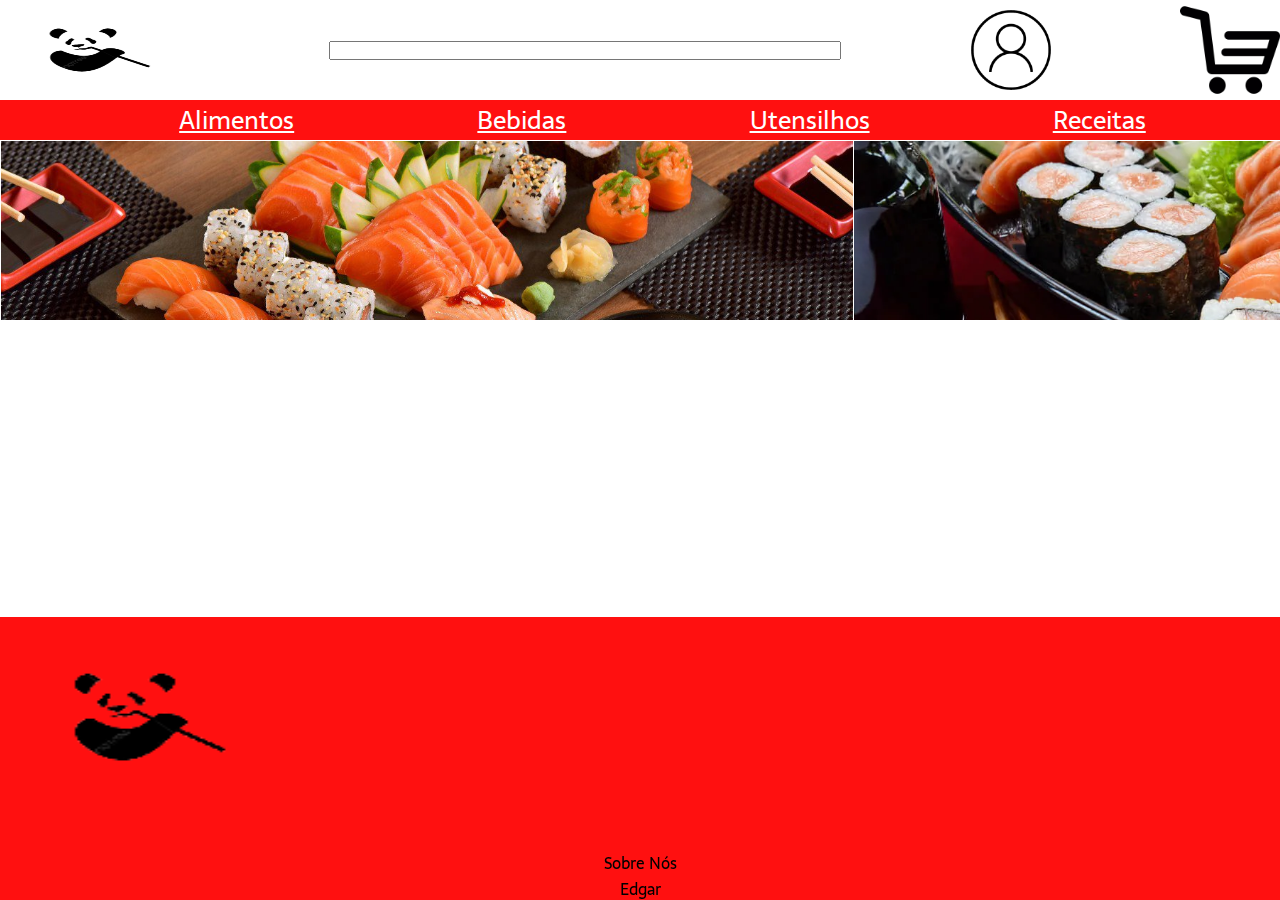
<file: index.html>
<!DOCTYPE html>
<html lang="pt-BR">
<head>
    <meta charset="UTF-8">
    <meta http-equiv="X-UA-Compatible" content="IE=edge">
    <meta name="viewport" content="width=device-width, initial-scale=1.0">
    <link rel="stylesheet" type="text/css" href="style.css">
    <title>
        Casa da Asia
    </title>
</head>
<body>
    
    <header>
       
        <div class="menu__intensDeCima">

        <img  src="panda.png" class="menu__panda">

        <input type="text" id="menu__caixaText"Do que você precisa?>
        
        <img class="menu__perfil" src="perfil.png">

        
        <img src="carrinho.png"class="menu__carrinho">
       
        </div>
        <div class="sites">
            <a class= "links" href="#">Alimentos</a>
            <a class= "links" href="/finallizepedido.html">Bebidas</a>
            <a class= "links" href="/utencilios.html">Utensilhos</a>
            <a class= "links" href="/receitas.html">Receitas</a>
        </div>
         

        
    </header>
    
    <main>

    <section class="galery">
        <div class="fotos">
            <img src="Foto 1.jpg"     alt="Foto 1">
            <img src="Foto 2.jpg"     alt="Foto 2">
            <img src="Foto 3.jpg"     alt="Foto 3">
            <img src="Foto 4.jpg"     alt="Foto 4">
            <img src="Foto 5.jpg"     alt="Foto 5">
            <img src="Foto 6.jpg"     alt="Foto 6">
        </div> 
        
        
    </main>

    <footer class="fot">
        
  
             
       <div class="panda_rodape" width="10px" height="10px">
           <img src="image.png" >
       </div>
            
       <div class="info">
           
      <br> Sobre Nós <br> 
      Edgar <br> 
      Guilherme<br>
      Henryque <br> 
      Isabela<br>

        </div>

      
       
       <div class="pagamentos">

       </div>
          </a>
       </div>
      
       

    </footer>


</body>
</html>
</file>
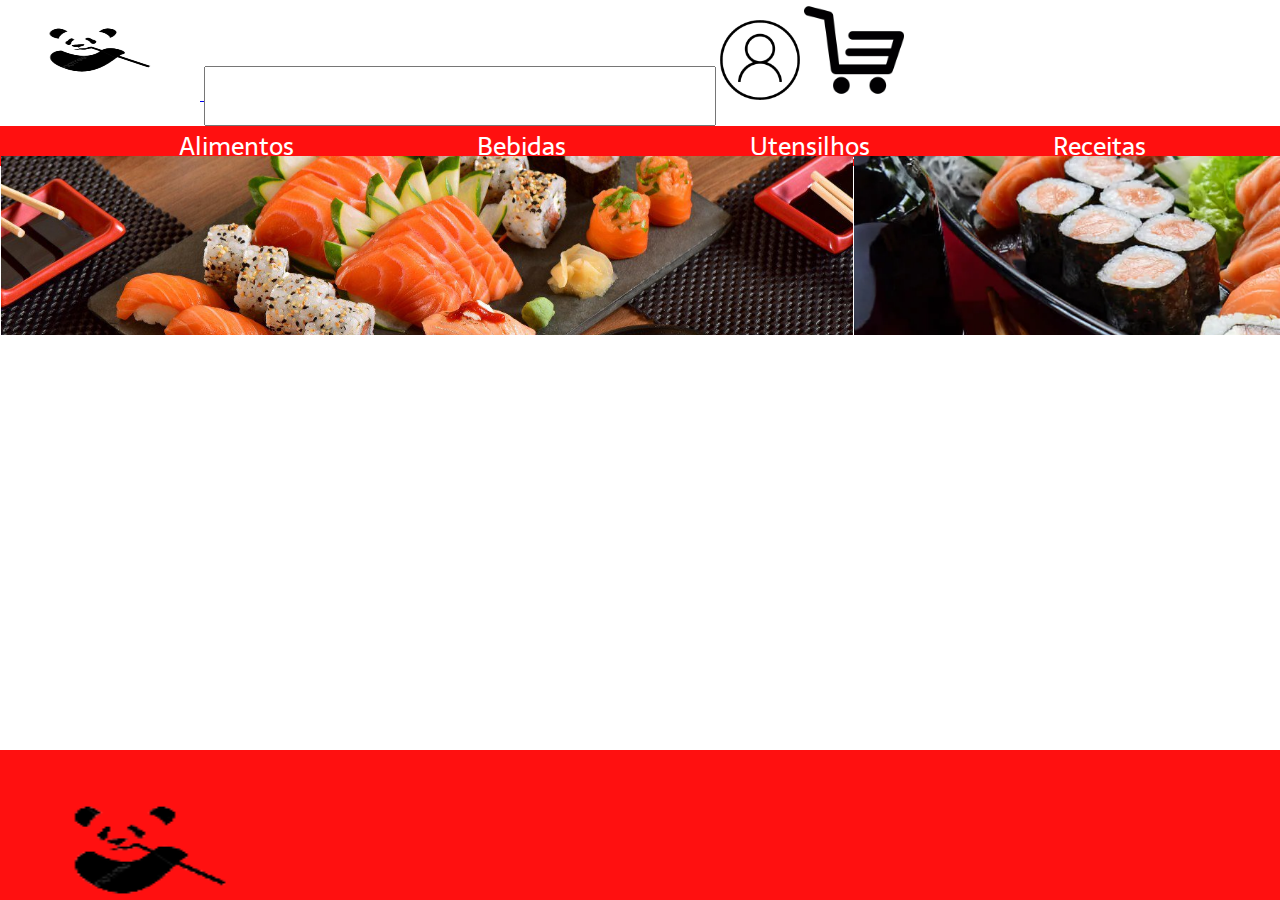
<file: bebidas.html>
<!DOCTYPE html>
<html lang="pt-BR">
<head>
    <meta charset="UTF-8">
    <meta http-equiv="X-UA-Compatible" content="IE=edge">
    <meta name="viewport" content="width=device-width, initial-scale=1.0">
    <link rel="stylesheet" type="text/css" href="style.css">
    <title>
        Casa da Asia
    </title>
</head>
<body>
    
    <header class="cabeçario">
       
        <div class="menu__intensDeCima"></div>
        <a class="Inicio" href="index.html">
        <img  src="panda.png" class="menu__panda">
        </a>

        <input type="text" id="menu__caixaText"Do que você precisa?>
        
        <img class="menu__perfil" src="perfil.png">

        <img src="carrinho.png"class="menu__carrinho">
        </div>
        <div class="sites">
            <a class= "links" href="/alimentos.html">Alimentos</a>
            <a class= "links" href="#">Bebidas</a>
            <a class= "links" href="/utencilios.html">Utensilhos</a>
            <a class= "links" href="/receitas.html">Receitas</a>
        </div>
       
           <!-- carrossel-->
    <section class="galery">
        <div class="fotos">
            <img src="Foto 1.jpg"     alt="Foto 1">
            <img src="Foto 2.jpg"     alt="Foto 2">
            <img src="Foto 3.jpg"     alt="Foto 3">
            <img src="Foto 4.jpg"     alt="Foto 4">
            <img src="Foto 5.jpg"     alt="Foto 5">
            <img src="Foto 6.jpg"     alt="Foto 6">
        </div>    
    
    
    </main>

    <footer class="fot">
        
  <header class="rodape">
             
       <div class="panda_rodape" width="10px" height="10px">
           <img src="image.png" >
       </div>
            
       
      
       
       <div class="pagamentos">

       </div>
          </a>
       </div>
      </header>
       

    </footer>


</body>
</html>
</file>
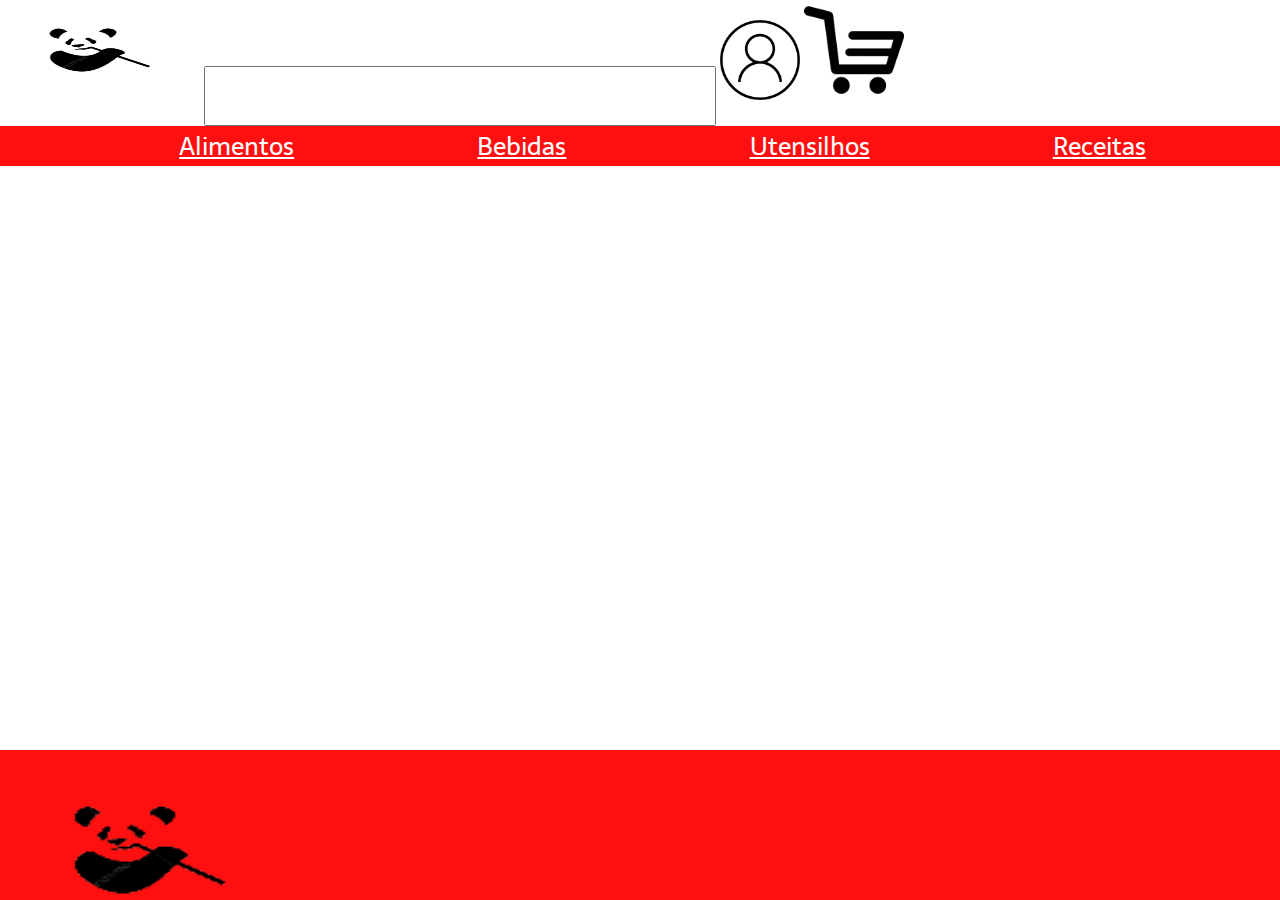
<file: finallizepedido.html>
<!DOCTYPE html>
<html lang="pt-BR">
<head>
    <meta charset="UTF-8">
    <meta http-equiv="X-UA-Compatible" content="IE=edge">
    <meta name="viewport" content="width=device-width, initial-scale=1.0">
    <link rel="stylesheet" type="text/css" href="style.css">
    <title>
        Casa da Asia
    </title>
</head>
<body>
    <header class="cabeçario">
       
        <div class="menu__intensDeCima"></div>

        <img  src="panda.png" class="menu__panda">
        <a class="Inicio" href="index.html"></a>

        <input type="text" id="menu__caixaText"Do que você precisa?>
        
        <img class="menu__perfil" src="perfil.png">

        <img src="carrinho.png"class="menu__carrinho">
        </div>
        <div class="sites">
            <a class= "links" href="#">Alimentos</a>
            <a class= "links" href="/bebidas.html">Bebidas</a>
            <a class= "links" href="/utencilios.html">Utensilhos</a>
            <a class= "links" href="/receitas.html">Receitas</a>
        </div>
           
    </header>
    

    <footer class="fot">
        
  <header class="rodape">
             
       <div class="panda_rodape" width="10px" height="10px">
           <img src="image.png" >
       </div>
            
       <div class="info">
           
      <br> Sobre Nós <br> 
      Edgar <br> 
      Guilherme<br>
      Henryque <br> 
      Isabela<br>

        </div>

      
       
       <div class="pagamentos">

       </div>
          </a>
       </div>
      </header>
       

    </footer>


</body>
</html>
</file>
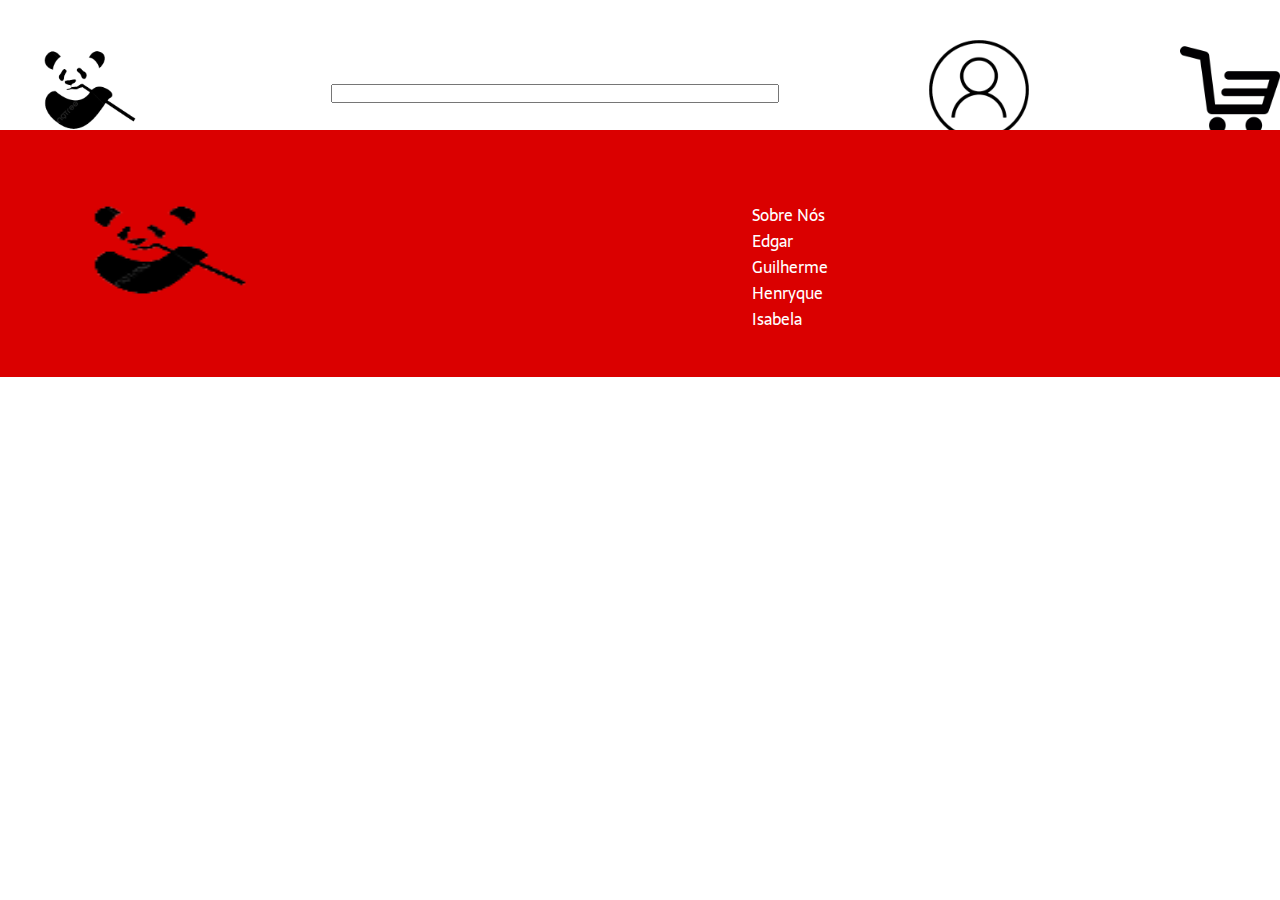
<file: html/alimentos.html>
<!DOCTYPE html>
<html lang="pt-BR">
<head>
    <meta charset="UTF-8">
    <meta http-equiv="X-UA-Compatible" content="IE=edge">
    <meta name="viewport" content="width=device-width, initial-scale=1.0">
    <link rel="stylesheet" type="text/css" href="../css/style.css">
    <title>
        Casa da Asia
    </title>
</head>
<body>
    
    <header>
       
        <div class="menu__intensDeCima">

        
        <a class="inicio" href="/html/index.html"><img  src="../img/panda.png" class="menu__panda"></a>
    

        <input type="text" id="menu__caixaText"Do que você precisa?>
        
        <a class="perfil" href="../html/perfil.html"> <img  src="../img/perfil.png" class="menu__perfil"> </a>

        
        <a class="carrinho" href="../html/finallizepedido.html"><img src="../img/carrinho.png"class="menu__carrinho"></a>
        
       
        </div>
        <div class="sites">
            <a class= "links" href="../html/alimentos.html">Alimentos</a>
            <a class= "links" href="../html/bebidas.html">Bebidas</a>
            <a class= "links" href="../html/utencilios.html">Utensilios</a>
            <a class= "links" href="../html/receitas.html">Receitas</a>
        </div>
         

        
        
    </header>
    
  

    <footer class="fot">
        
  
             
       <div class="panda_rodape" width="10px" height="10px">
           <img src="../img/image.png" >
       </div>
            
       <div class="info">
           
      <br> Sobre Nós <br> 
      Edgar <br> 
      Guilherme<br>
      Henryque <br> 
      Isabela<br>

        </div>

      
       
       <div class="pagamentos">

       </div>
          </a>
       </div>
      
       

    </footer>


</body>
</html>
</file>
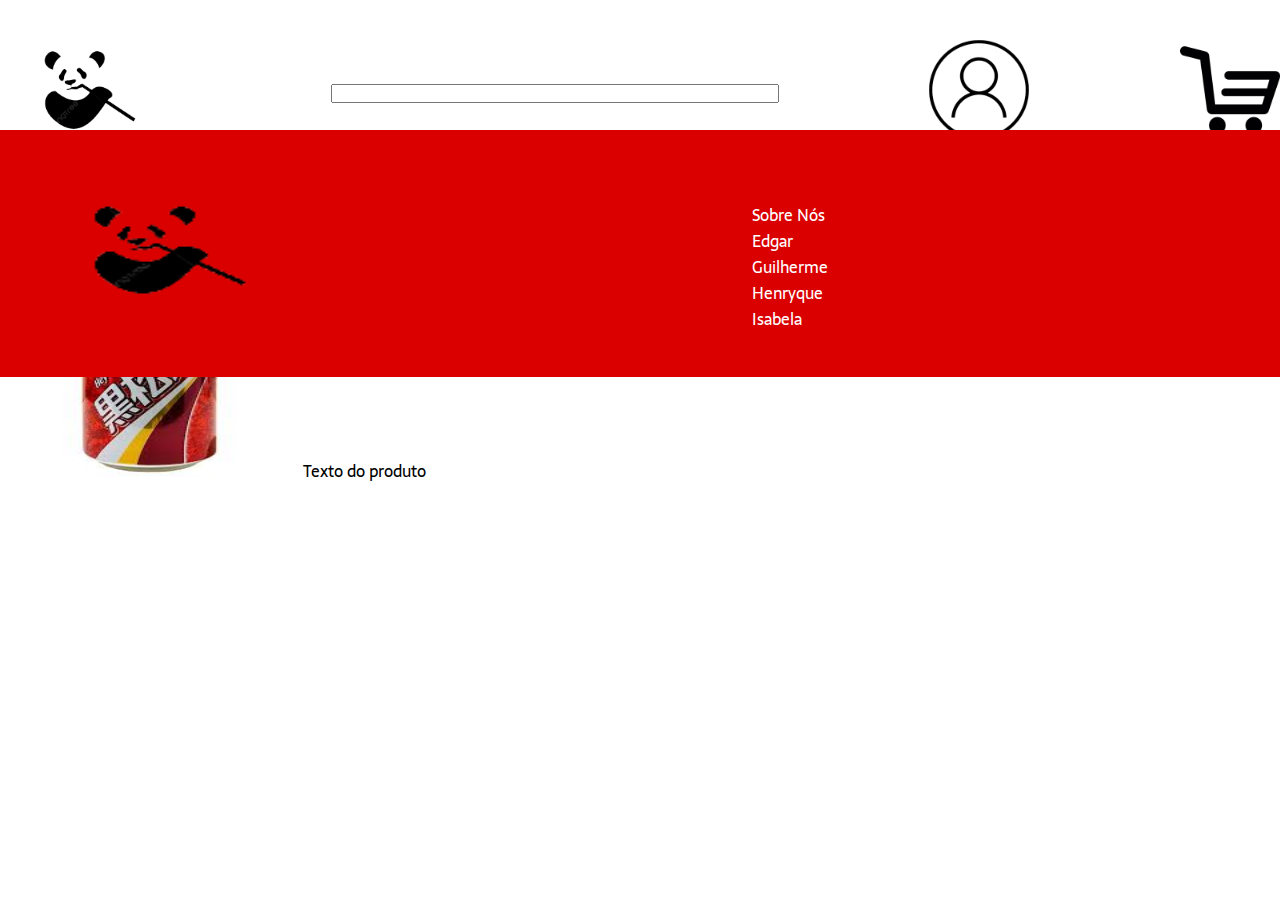
<file: html/bebidas.html>
<!DOCTYPE html>
    <html lang="pt-BR">
    <head>
        <meta charset="UTF-8">
        <meta http-equiv="X-UA-Compatible" content="IE=edge">
        <meta name="viewport" content="width=device-width, initial-scale=1.0">
        <link rel="stylesheet" type="text/css" href="../css/style.css">
        <title>
            Casa da Asia
        </title>
    </head>
    <body>
        
        <header>
           
            <div class="menu__intensDeCima">
    
        <a class="inicio" href="../html/index.html"><img  src="../img/panda.png" class="menu__panda"></a>
 
    
            <input type="text" id="menu__caixaText"Do que você precisa?>

            <a class="perfil" href="../html/perfil.html"> <img  src="../img/perfil.png" class="menu__perfil"> </a>
            
            <a class="carrinho" href="../html/finallizepedido.html"><img src="../img/carrinho.png"class="menu__carrinho"></a>
        
           
            </div>
            <div class="sites">
                <a class= "links" href="../html/alimentos.html">Alimentos</a>
                <a class= "links" href="../html/bebidas.html">Bebidas</a>
                <a class= "links" href="../html/utencilios.html">Utensilios</a>
                <a class= "links" href="../html/receitas.html">Receitas</a>
            </div>
             
            <main>
                <div class="main_produto">
                <img src="../img/refri.jpg">
                Texto do produto    
            </div>
            </main>
            
        </header>
        
    
        <footer class="fot">
            
      
                 
           <div class="panda_rodape" width="10px" height="10px">
               <img src="../img/image.png" >
           </div>
                
           <div class="info">
               
          <br> Sobre Nós <br> 
          Edgar <br> 
          Guilherme<br>
          Henryque <br> 
          Isabela<br>
    
            </div>
    
          
           
           <div class="pagamentos">
    
           </div>
              </a>
           </div>
          
           
    
        </footer>
    
    
    </body>
    </html>
</file>
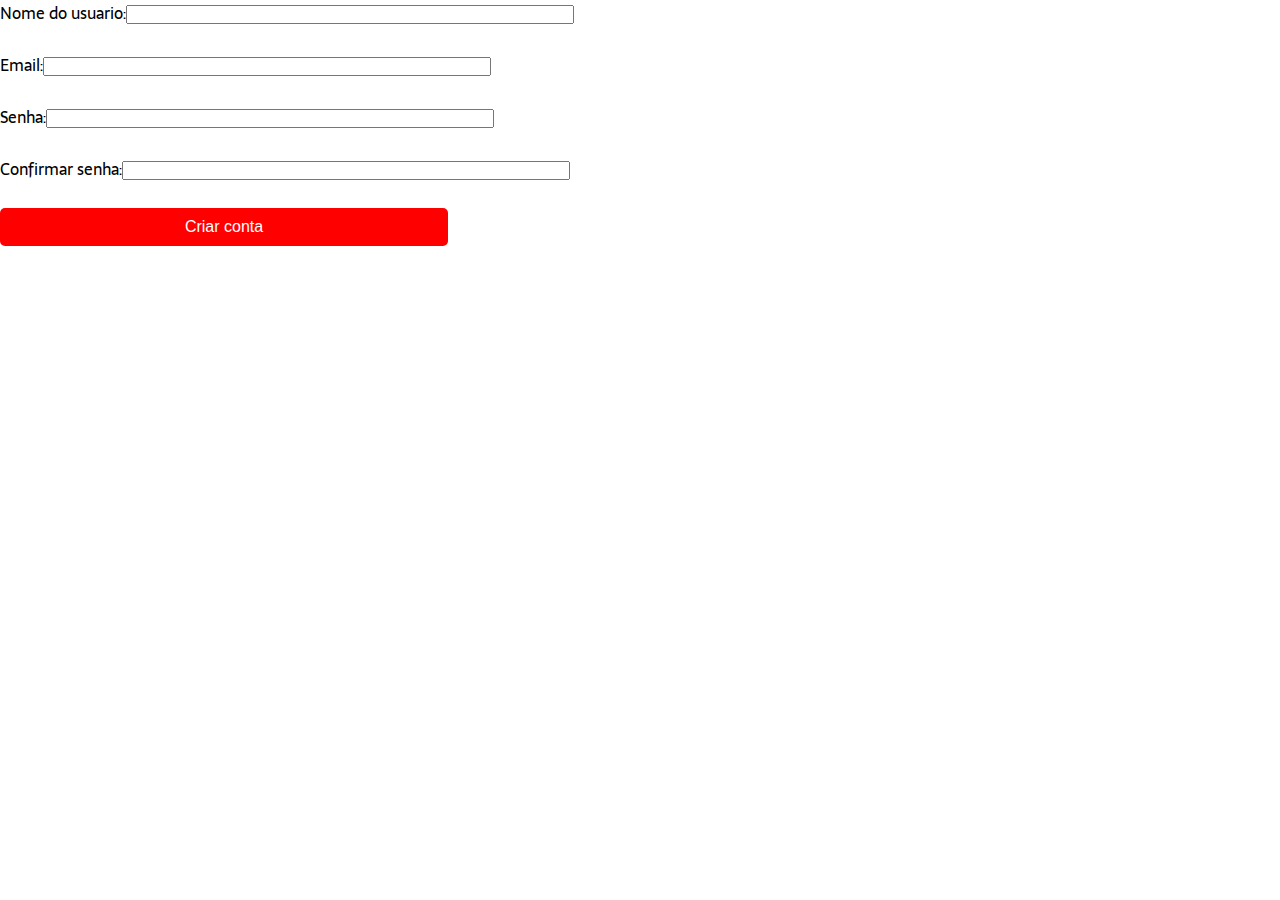
<file: html/cadastro.html>
<!DOCTYPE html>
<html lang="pt-br">
<head>
    <meta charset="UTF-8">
    <meta name="viewport" content="width=device-width, initial-scale=1.0">
    <link rel="stylesheet" href='../css/style.css'>
    <title>Tela de Login</title>
</head>
<body>
    <form name="login" method="post" action="../php/cadastro.php">
        Nome do usuario:<input class="userName" type="text" name="nome">
        <br><br>
        Email:<input class="email" type="text" name="email">
        <br><br>
        Senha:<input class="senha" type="text" name="senha">
        <br><br>
        Confirmar senha:<input class="confirmSenha" type="text" name="confirmSenha">
        <br><br>
        </div>
        <div class="bota"><input class="botao" type="submit" name="cadastro" value="Criar conta"></div>
    </form>
    
</body>

</html>
</file>
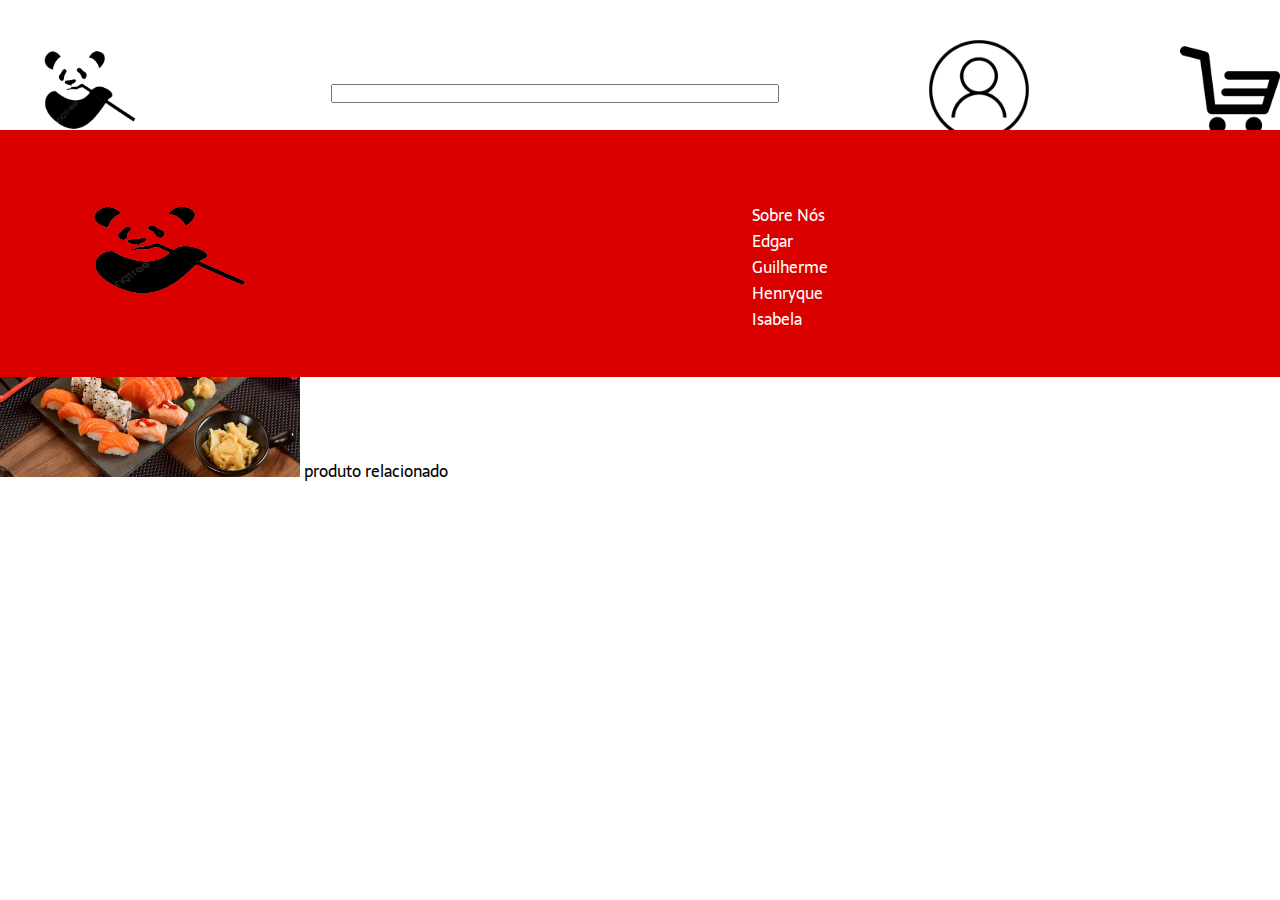
<file: html/finallizepedido.html>
<!DOCTYPE html>
<html lang="pt-BR">
<head>
    <meta charset="UTF-8">
    <meta http-equiv="X-UA-Compatible" content="IE=edge">
    <meta name="viewport" content="width=device-width, initial-scale=1.0">
    <link rel="stylesheet" type="text/css" href="../css/style.css">
    <title>
        Casa da Asia
    </title>
</head>
<body>
    
    <header>
       
        <div class="menu__intensDeCima">

        <a class="inicio" href="../html/index.html"><img  src="../img/panda.png" class="menu__panda"></a>

        <input type="text" id="menu__caixaText"Do que você precisa?>
        
       
        <a class="perfil" href="../html/perfil.html"> <img  src="../img/perfil.png" class="menu__perfil"> </a>
       
       
        <a class="carrinho" href="../html/finallizepedido.html"><img src="../img/carrinho.png"class="menu__carrinho"></a>
        
       
        </div>
        <div class="sites">
            <a class= "links" href="../html/alimentos.html">Alimentos</a>
            <a class= "links" href="../html/bebidas.html">Bebidas</a>
            <a class= "links" href="../html/utencilios.html">Utensilios</a>
            <a class= "links" href="../html/receitas.html">Receitas</a>
        </div>
         

        
        <main>
            <div class="main__content">
            <img src="../img/Foto 1.jpg">
            produto relacionado 
        </div>
        </main>

    </header>
    
    <main>

   
        
        
    </main>

    <footer class="fot">
        
  
             
       <div class="panda_rodape" width="10px" height="10px">
           <img src="../img/panda.png" >
       </div>
            
       <div class="info">
           
      <br> Sobre Nós <br> 
      Edgar <br> 
      Guilherme<br>
      Henryque <br> 
      Isabela<br>

        </div>

      
       
       <div class="pagamentos">

       </div>
          </a>
       </div>
      
       

    </footer>


</body>
</html>
</file>
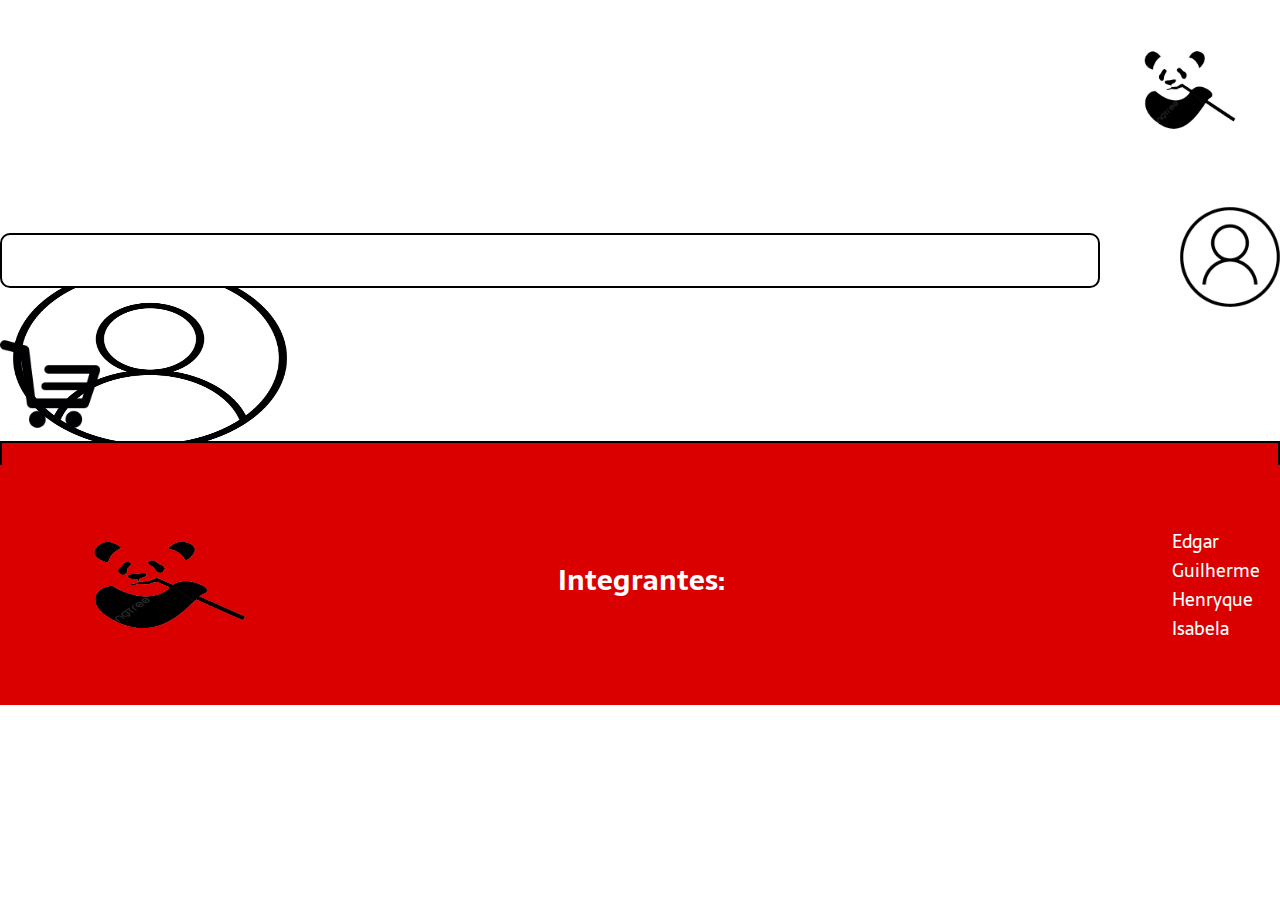
<file: html/perfil.html>
<!DOCTYPE html>
<html lang="pt-BR">

<head>
    <meta charset="UTF-8">
    <meta http-equiv="X-UA-Compatible" content="IE=edge">
    <meta name="viewport" content="width=device-width, initial-scale=1.0">
    <link rel="stylesheet" type="text/css" href="../css/style.css">
    <title>
        Casa da Asia
    </title>
    <script>
        function clicar() {
            const hamburger = document.getElementById('hamburger');
            const sidebar = document.getElementById('sidebar');
            const overlay = document.getElementById('overlay');

            hamburger.addEventListener('click', () => {
                sidebar.classList.toggle('active');
                overlay.classList.toggle('active');
            });

            overlay.addEventListener('click', () => {
                sidebar.classList.remove('active');
                overlay.classList.remove('active');
            });
        }
    </script>
     <script>
        function calcularIdade() {
            const nascimento = document.getElementById('nascimento').value;
            const idadeField = document.getElementById('idade');

            if (nascimento) {
                const nascimentoDate = new Date(nascimento);
                const hoje = new Date();

                // Verifica se a data de nascimento está no futuro
                if (nascimentoDate > hoje) {
                    document.getElementById('nascimento').value = '';
                    idadeField.value = '';
                    alert("A data de nascimento não pode ser no futuro.");
                    return;
                }

                let idade = hoje.getFullYear() - nascimentoDate.getFullYear();

                // Ajusta a idade se o aniversário ainda não tiver ocorrido este ano
                if (
                    hoje.getMonth() < nascimentoDate.getMonth() ||
                    (hoje.getMonth() === nascimentoDate.getMonth() && hoje.getDate() < nascimentoDate.getDate())
                ) {
                    idade--;
                }

                idadeField.value = idade;
            }
        }

        function validarCPF() {
            const cpf = document.getElementById('cpf').value.replace(/\D/g, '');
            const mensagem = document.getElementById('mensagem');
            if (cpf.length !== 11 || !validarCPFFormatado(cpf)) {
                mensagem.innerText = 'CPF inválido.';
                document.getElementById('cpf').value = '';
            } else {
                mensagem.innerText = '';
            }
        }

        function validarCPFFormatado(cpf) {
            let soma = 0;
            let resto;

            // Verifica se todos os dígitos são iguais
            if (/^(\d)\1{10}$/.test(cpf)) return false;

            // Cálculo do primeiro dígito verificador
            for (let i = 1; i <= 9; i++) {
                soma += parseInt(cpf.charAt(i - 1)) * (11 - i);
            }
            resto = (soma * 10) % 11;
            if (resto === 10 || resto === 11) resto = 0;
            if (resto !== parseInt(cpf.charAt(9))) return false;

            // Cálculo do segundo dígito verificador
            soma = 0;
            for (let i = 1; i <= 10; i++) {
                soma += parseInt(cpf.charAt(i - 1)) * (12 - i);
            }
            resto = (soma * 10) % 11;
            if (resto === 10 || resto === 11) resto = 0;
            if (resto !== parseInt(cpf.charAt(10))) return false;

            return true; // CPF válido
        }

        function validarFormulario() {
            const senha = document.getElementById('senha').value;
            const confirmaSenha = document.getElementById('confirmaSenha').value;
            const mensagem = document.getElementById('mensagem');

            if (senha !== confirmaSenha) {
                mensagem.innerText = 'As senhas não coincidem.';
                return false;
            }

            mensagem.innerText = '';
            return true; // O formulário pode ser enviado
        }
    </script>
</head>

<body>

    <header>


        <div class="menu__intensDeCima">

            <div class="navbar" onclick="clicar()">
                <div class="hamburger" id="hamburger">
                    <img src="../img/menu.png">
                </div>
            </div>

            <div class="sidebar" id="sidebar">
                <ul>
                    <li><a href="../html/alimentos.html">Alimentos</a></li>
                    <li><a href="../html/bebidas.html">Bebidas</a></li>
                    <li><a href="../html/utencilios.html">Utensilhos</a></li>
                    <li><a href="../html/receitas.html">Receitas</a></li>
                </ul>
            </div>

            <div class="overlay" id="overlay"></div>

            <a class="inicio" href="../html/index.html"><img src="../img/panda.png" class="menu__panda"></a>

            <input type="text" class="menu__caixaText">

            <a class="perfil" href="../html/perfil.html"> <img src="../img/perfil.png" class="menu__perfil"> </a>



            <a class="carrinho" href="../html/finallizepedido.html"><img src="../img/carrinho.png"
                    class="menu__carrinho"></a>


        </div>
        <div class="sites">
            <a class="links" href="../html/alimentos.html">Alimentos</a>
            <a class="links" href="../html/bebidas.html">Bebidas</a>
            <a class="links" href="../html/utencilios.html">Utensilios</a>
            <a class="links" href="../html/receitas.html">Receitas</a>
            <input type="text" class="menu__caixaText_cell">
        </div>


        
    </header>

    <main>
        <div class="perfil_main" alt="perfil">
        <img src="../img/perfil2.jpg">

   

    <div class="formulariocompleto" >
      
    
        <div id="mensagem" class="error"></div>
    
       
         </div>
    </main>
    

    <footer>
        <img src="../img/panda.png" alt="Logo do Panda">
        <h4>Integrantes:</h4>
        
        <div class="footer-content">
            
            <p>Edgar</p>
            <p>Guilherme</p>
            <p>Henryque</p>
            <p>Isabela</p>
        </div>
    </footer>


</body>

</html>
<!DOCTYPE html>
<html lang="pt-BR">
<head>
    <meta charset="UTF-8">
    <meta name="viewport" content="width=device-width, initial-scale=1.0">
    <title>Formulário de Validação</title>
    <style>
        .error { color: red; }
    </style>
</head>
<body>
   
    </div>
</body>
</html>
</file>
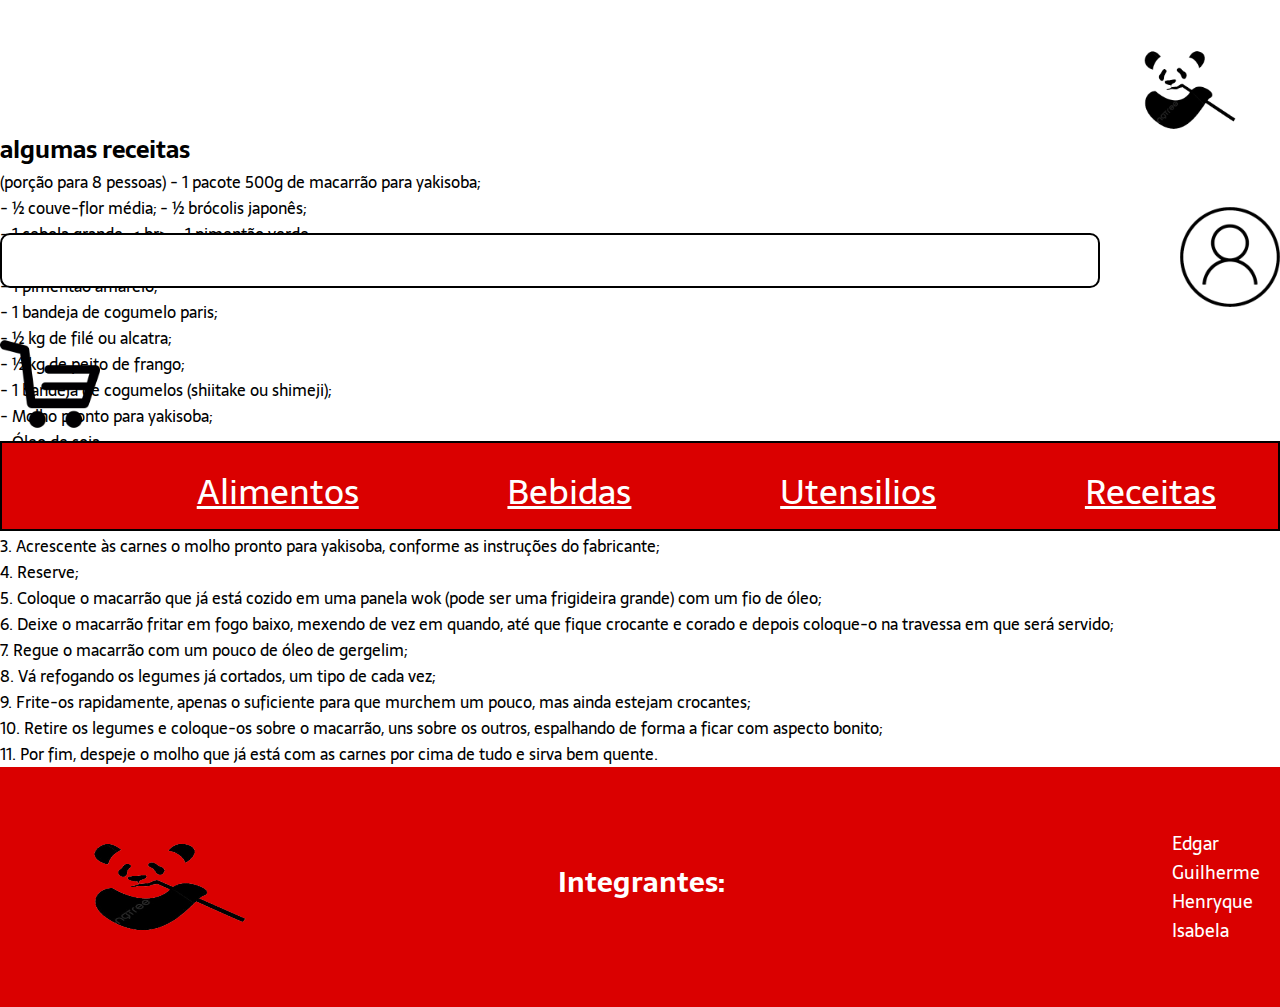
<file: html/receitas.html>
<!DOCTYPE html>
<html lang="pt-BR">

<head>
    <meta charset="UTF-8">
    <meta http-equiv="X-UA-Compatible" content="IE=edge">
    <meta name="viewport" content="width=device-width, initial-scale=1.0">
    <link rel="stylesheet" type="text/css" href="../css/style.css">
    <title>
        Casa da Asia
    </title>
    
</head>

<body>

   
<header>


    <div class="menu__intensDeCima">
    
        <div class="navbar" onclick="clicar()">
            <div class="hamburger" id="hamburger">
                <img src="../img/menu.png">
            </div>
        </div>
    
        <div class="sidebar" id="sidebar">
            <ul>
                <li><a href="../html/alimentos.html">Alimentos</a></li>
                <li><a href="../html/bebidas.html">Bebidas</a></li>
                <li><a href="../html/utencilios.html">Utensilhos</a></li>
                <li><a href="../html/receitas.html">Receitas</a></li>
            </ul>
        </div>
    
        <div class="overlay" id="overlay"></div>
    
        <a class="inicio" href="../html/index.php"><img src="../img/panda.png" class="menu__panda"></a>
    
        <input type="text" class="menu__caixaText">
    
        <a class="perfil" href="../html/perfil.html"> <img src="../img/perfil.png" class="menu__perfil"> </a>
    
    
    
        <a class="carrinho" href="../html/finallizepedido.php"><img src="../img/carrinho.png"
                class="menu__carrinho"></a>
    
    
    </div>
    <div class="sites">
        <a class="links" href="../html/alimentos.html">Alimentos</a>
        <a class="links" href="../html/bebidas.html">Bebidas</a>
        <a class="links" href="../html/utencilios.html">Utensilios</a>
        <a class="links" href="../html/receitas.html">Receitas</a>
        <input type="text" class="menu__caixaText_cell">
    </div>
    
   
    </header>
    <div class="main_contener">
        <h2> algumas receitas </h2> 
       (porção para 8 pessoas)
    - 1 pacote 500g de macarrão para yakisoba; <br>
    - ½ couve-flor média; - ½ brócolis japonês;<br>
    - 1 cebola grande; < br>
    - 1 pimentão verde;<br>
    - 1 pimentão vermelho;<br>
    - 1 pimentão amarelo;<br>
    - 1 bandeja de cogumelo paris;<br>
    - ½ kg de filé ou alcatra;<br>
    - ½ kg de peito de frango;<br>
    - 1 bandeja de cogumelos (shiitake ou shimeji);<br>
    - Molho pronto para yakisoba;<br>
    - Óleo de soja;<br>
    - Óleo de gergelim.
        </div>
    1. Cozinhe o macarrão e escorra;<br>
    2. Refogue a carne bovina cortada em tiras com o peito de frango em cubos;<br>
    3. Acrescente às carnes o molho pronto para yakisoba, conforme as instruções do fabricante;<br>
    4. Reserve; <br>
    5. Coloque o macarrão que já está cozido em uma panela wok (pode ser uma frigideira grande) com um fio de óleo;<br>
    6. Deixe o macarrão fritar em fogo baixo, mexendo de vez em quando, até que fique crocante e corado e depois coloque-o na travessa em que será servido;<br>
    7. Regue o macarrão com um pouco de óleo de gergelim; <br>
    8. Vá refogando os legumes já cortados, um tipo de cada vez; <br>
    9. Frite-os rapidamente, apenas o suficiente para que murchem um pouco, mas ainda estejam crocantes; <br>
    10. Retire os legumes e coloque-os sobre o macarrão, uns sobre os outros, espalhando de forma a ficar com aspecto bonito;<br>
    11. Por fim, despeje o molho que já está com as carnes por cima de tudo e sirva bem quente.
   
    <footer>
    <img src="../img/panda.png" alt="Logo do Panda">
    <h4>Integrantes:</h4>
    <div class="footer-content">
        
        <p>Edgar</p>
        <p>Guilherme</p>
        <p>Henryque</p>
        <p>Isabela</p>
    </div>
    </footer>
   </body> 

</html>
</file>
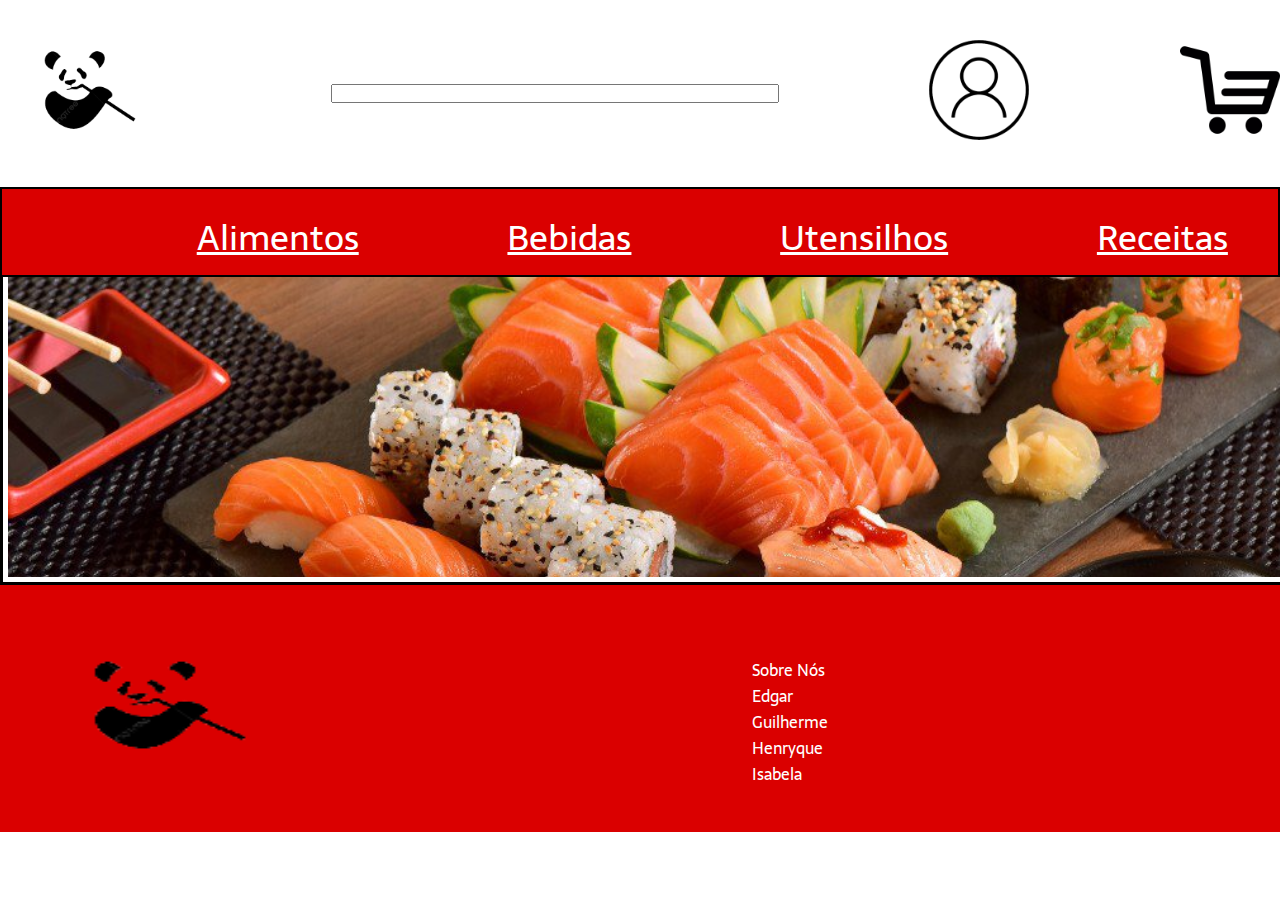
<file: html/utencilios.html>
<!DOCTYPE html>
<html lang="pt-BR">
<head>
    <meta charset="UTF-8">
    <meta http-equiv="X-UA-Compatible" content="IE=edge">
    <meta name="viewport" content="width=device-width, initial-scale=1.0">
    <link rel="stylesheet" type="text/css" href="../css/style.css">
    <title>
        Casa da Asia
    </title>
</head>
<body>
    
    <header>
       
        <div class="menu__intensDeCima">

       
        <a class="inicio" href="/html/index.html"><img  src="../img/panda.png" class="menu__panda"></a>
 

        <input type="text" id="menu__caixaText"Do que você precisa?>
        
        <a class="perfil" href="../html/perfil.html"> <img  src="../img/perfil.png" class="menu__perfil"> </a>

        
        <a class="carrinho" href="../html/finallizepedido.html"><img src="../img/carrinho.png"class="menu__carrinho"></a>
        
       
        </div>
        <div class="sites">
            <a class= "links" href="../html/alimentos.html">Alimentos</a>
            <a class= "links" href="../html/bebidas.html">Bebidas</a>
            <a class= "links" href="../html/utencilios.html">Utensilhos</a>
            <a class= "links" href="../html/receitas.html">Receitas</a>
        </div>
         

        
    </header>
    
    <main>

    <section class="galery">
        <div class="fotos">
            <img src="../img/Foto 1.jpg"     alt="Foto 1">
            <img src="../img/Foto 2.jpg"     alt="Foto 2">
            <img src="../img/Foto 3.jpg"     alt="Foto 3">
            <img src="../img/Foto 4.jpg"     alt="Foto 4">
            <img src="../img/Foto 5.jpg"     alt="Foto 5">
            <img src="../img/Foto 6.jpg"     alt="Foto 6">
        </div> 
        
        
    </main>

    <footer class="fot">
        
  
             
       <div class="panda_rodape" width="10px" height="10px">
           <img src="../img/image.png" >
       </div>
            
       <div class="info">
           
      <br> Sobre Nós <br> 
      Edgar <br> 
      Guilherme<br>
      Henryque <br> 
      Isabela<br>

        </div>

      
       
       <div class="pagamentos">

       </div>
          </a>
       </div>
      
       

    </footer>


</body>
</html>
</file>
<file: style.css>
@import url('https://fonts.googleapis.com/css2?family=Righteous&family=Sarala&display=swap');

* {
    margin: 0;
    padding: 0;
    box-sizing: border-box;
}

body {
    width: 100%;
    background: linear-gradient(90.15deg, rgb(255, 255, 255) 50.62%, rgb(255, 255, 255) 85.61%);
    font-family: 'Sarala', sans-serif;
}

/*@keyframes animacao {
    0% { transform: translateX(0); }
    20% { transform: translateX(0); } 
    25% { transform: translateX(-20%); } 
    45% { transform: translateX(-30%); } 
    50% { transform: translateX(-40%); } 
    70% { transform: translateX(-50%); }
    75% { transform: translateX(-60%); } 
    95% { transform: translateX(-70%); } 
    100% { transform: translateX(0); } 
     
}

img{
    width: 250px;
    height: 200px;
}
 
.galery {
    width: 100%;
    height: 20vh; 
    overflow: hidden; 
    position: relative;
}

.galery .fotos {
    display: flex;
    width: 400%; 
    height: 100%;
    animation: animacao 20s linear infinite; 
}

.galery .fotos img {
    width: 100%; 
    height: 100%;
    object-fit: cover; 
    border-radius: 10px;
}
*/

@media (max-width: 720px) {
    
        @keyframes animacao {
            0% { transform: translateX(0); }
            20% { transform: translateX(0); } 
            25% { transform: translateX(-20%); } 
            45% { transform: translateX(-30%); } 
            50% { transform: translateX(-40%); } 
            70% { transform: translateX(-50%); }
            75% { transform: translateX(-60%); } 
            95% { transform: translateX(-70%); } 
            100% { transform: translateX(0); } 
        }
        
        .galery {
            width: 100%;
            height: 20vh; 
            overflow: hidden; 
            position: relative;
        }
    
        .galery .fotos {
            display: flex;
            width: 400%; 
            height: 100%;
            animation: animacao 20s linear infinite; 
        }
    
        .galery .fotos img {
            width: 100%; 
            height: 100%;
            object-fit: cover; 
            border-radius: 10px;
        }
    
        header {
            width: 100%;
            height: auto;
        }
    
        .menu__intensDeCima {
            display: flex;
            flex-wrap: wrap; /* Quebra itens em novas linhas quando necessário */
            align-items: center;
            justify-content: space-between;
            gap: 10px; /* Espaçamento entre os itens */
        }
    
        header img {
            width: 70px;
            height: 70px;
        }
    
        .menu__hamburguer, .menu__perfil {
            padding: 5px;
            width: 70px;
        }
    
        .menu__panda {
            width: 150px;
            height: 100px;
        }
    
        .menu__perfil {
            width: 50px;
        }
    
        /* A barra de pesquisa */
        .menu__caixaText {
            width: 100%; /* Ocupa 100% da largura da linha */
            margin-top: 10px; /* Margem superior */
            text-align: center;
            padding: 10px;
            font-size: 15px;
            border-radius: 10px;
            background-color: #f5f5f5;
            flex-basis: 100%; /* Força a caixa de pesquisa para a linha de baixo */
            order: 2; /* Garante que ela apareça abaixo dos outros itens */
        }
    
        /* Esconde a barra de navegação na versão mobile */
        .sites {
            display: none;
        }
    
        .links {
            display: none;
        }
    
   
    
    
    
        .itens {
            display: flex;
            gap: 500px;
            font-size: 18px;
            font-weight: 400;
            color: white;
            text-decoration: none;
        }
    
        .mid1 {
            display: flex;
            flex-direction: row;
            justify-content: space-around;
            gap: 60px;
            padding-top: 100px;
            padding-bottom: 100px;
            padding-left: 10%;
        }
    
       
          .fot {
            background-color: #FF1010;
            height: 250px;
            width: 100%;
            margin-bottom: 0;
            bottom:0;
            position:fixed;
            left: 0;
           
        }
        .panda_rodape{
            margin-top: 22px;
           margin-left: 15px;  
            }
    
    
        
        .info{
             margin-top: -30px;
             margin-left: 3%;
            }
    
        
    
         .atendimento{
             margin-top: -40px;
             margin-left: 34%;
            
    }
    
        .pagamentos{
            margin-top: -80px;
            margin-left: 85%; 
    
            
            }
        .redes_sociais{
            margin-top: 80px;
            margin-left: 85%;
            }
    }



@media (min-width: 721px) and (max-width: 2048px) {
   

    @keyframes animacao {
        0% { transform: translateX(0); }
        20% { transform: translateX(0); } 
        25% { transform: translateX(-20%); } 
        45% { transform: translateX(-30%); } 
        50% { transform: translateX(-40%); } 
        70% { transform: translateX(-50%); }
        75% { transform: translateX(-60%); } 
        95% { transform: translateX(-70%); } 
        100% { transform: translateX(0); } 
         
    }
    
    img{
        width: 300px;
        height: 200px;
    }
     
    .galery {
        width: 100%;
        height: 20vh; 
        overflow: hidden; 
        position: relative;
        margin-top: -10px;
    }
    
    .galery .fotos {
        display: flex;
        width: 400%; 
        height: 100%;
        animation: animacao 20s linear infinite; 
    }
    
    .galery .fotos img {
        width: 100%; 
        height: 100%;
        object-fit: cover; 
        border-width: 2px;
        border-color: black;
        padding: 0.5px;
    }

    header {
        width: 100%;
        height: 150px;
        
    }

    .menu__intensDeCima {
        display: flex;
        align-items: center;
        flex-direction: row;
        justify-content: space-between;
    
    }
    

    .menu__panda {
        width: 200px;
        height: 100px;
    }
    
    .menu__caixaText {
        border-radius: 10%;
        width: 50%; /* Aumenta a largura da caixa de texto para 50% */
        text-align: flex;
        margin-right: 60px;
        padding: 100px; /* Adiciona um pouco de padding para melhorar a aparência */
    }

    

    .sites {
        background-color: #ff1010;
        width: 100%;
        margin-top: 0%;
        align-items:center; 
    }
    .menu__carrinho{
        width:100px;
        height: 100px;
        margin-right:0px;


    }
    input{
        width: 40%;
        height: 40%;
    }
    .menu__perfil{
        width: 80px;
        height: 80px;
        
    }


    .links {
        margin-left: 14%;
        margin-top: -5px;
        height: 200px;
        color: white;
        font-size: 25px;
    }

   
    .itens {
        display: flex;
        gap: 500px;
        font-size: 18px;
        font-weight: 400;
        color: white;
        text-decoration: none;
    }

    .mid1 {
        display: flex;
        flex-direction: row;
        justify-content: space-around;
        gap: 60px;
        padding-top: 100px;
        padding-bottom: 100px;
        padding-left: 10%;
    }

    .fot {
        background-color: #ff1010;
        height: -650px;
        width: 100%;
        margin-top:350px;
        bottom:0;
        position:fixed;
        left: 0;
       
    }
    .panda_rodape{
        margin-top:0px;
       margin-left: 0px;  
        }


    
    .info{
         margin-top: 0%;
         margin-right: 0%;
         text-align: center;
        }

    


    .pagamentos{
        margin-top: -80px;
        margin-left: 85%; 

        
        }
    .redes_sociais{
        margin-top: 80px;
        margin-left: 85%;
        }




}


@media (min-width: 2048px) {


    @keyframes animacao {
        0% { transform: translateX(0); }
        20% { transform: translateX(0); } 
        25% { transform: translateX(-20%); } 
        45% { transform: translateX(-30%); } 
        50% { transform: translateX(-40%); } 
        70% { transform: translateX(-50%); }
        75% { transform: translateX(-60%); } 
        95% { transform: translateX(-70%); } 
        100% { transform: translateX(0); } 
         
    }
    
    img{
        width: 250px;
        height: 200px;
    }
     
    .galery {
        width: 100%;
        height: 20vh; 
        overflow: hidden; 
        position: relative;
    }
    
    .galery .fotos {
        display: flex;
        width: 400%; 
        height: 100%;
        animation: animacao 20s linear infinite; 
    }
    
    .galery .fotos img {
        width: 100%; 
        height: 100%;
        object-fit: cover; 
        border-radius: 10px;
    }
    header {
        width: 100%;
        height: 150px;
        display:table-row;

    }
    .menu__intensDeCima {
        display: flex;
        align-items: center;
        flex-direction: row;
        justify-content: space-between;
    }

    .menu__hamburguer {
        padding: 5px;
        width: 80px;
    }

    .menu__panda {
        width: 150px;
        height: 150px;
    }

    .menu__caixaText {
        border-radius:10%;
        width: 40px;
        text-align: center;
        padding: 5px;
        margin-left:70px;
        
    }

    .menu__block {
        background-color: #ff1010;
        width: 100%;    
        align-items: center;
    }
    .menu__perfil{
        width: 50px;
        height: 50px;
        
    }

    .sites{
        margin-left: 16%;
        margin-top: -5px;
        height: 150px;
        color: white;
        font-size: 15px;
    }

    .menu__carrinho {
        margin-right: 0px;
        width: 50px;
    }

    .itens {
        display: flex;
        gap: 500px;
        font-size: 18px;
        font-weight: 400;
        color: white;
        text-decoration: none;
    }

   

    .fot {
        background-color: #FF1010;
        height: 250px;
        width: 100%;
        margin-bottom: 0;
        bottom:0;
        position:fixed;
        left: 0;
       
    }
    .panda_rodape{
        margin-top: 22px;
       margin-left: 15px;  
        }


    
    .info{
         margin-top: 0px;
         margin-right: 100%;
        }

    

     .atendimento{
         align-items: center;
         margin-left: 34%;
        
}

    .pagamentos{
        margin-top: -80px;
        margin-left: 85%; 

        
        }
    .redes_sociais{
        margin-top: 80px;
        margin-left: 85%;
        }

}

/*Smartphone:720x1280
tablet: 2048x1536
Desktop: 2560x1440
*/
</file>
<file: css/style.css>
@import url('https://fonts.googleapis.com/css2?family=Righteous&family=Sarala&display=swap');

* {
    margin: 0;
    padding: 0;
    box-sizing: border-box;
}

body {
    max-width: 100%;

    background: linear-gradient(90.15deg, rgb(255, 255, 255) 50.62%, rgb(255, 255, 255) 85.61%);
    font-family: 'Sarala', sans-serif;
}

/*@keyframes animacao {
    0% { transform: translateX(0); }
    20% { transform: translateX(0); } 
    25% { transform: translateX(-20%); } 
    45% { transform: translateX(-30%); } 
    50% { transform: translateX(-40%); } 
    70% { transform: translateX(-50%); }
    75% { transform: translateX(-60%); } 
    95% { transform: translateX(-70%); } 
    100% { transform: translateX(0); } 
     
}

img{
    width: 250px;
    height: 200px;
}
 
.galery {
    width: 100%;
    height: 20vh; 
    overflow: hidden; 
    position: relative;
}

.galery .fotos {
    display: flex;
    width: 400%; 
    height: 100%;
    animation: animacao 20s linear infinite; 
}

.galery .fotos img {
    width: 100%; 
    height: 100%;
    object-fit: cover; 
    border-radius: 10px;
}
*/

@media (max-width: 480px) {

    body {
        width: 360px;
        height: 640px;
    }

    @keyframes animacao {
        0% {
            transform: translateX(0);
        }

        20% {
            transform: translateX(0);
        }

        25% {
            transform: translateX(-20%);
        }

        45% {
            transform: translateX(-30%);
        }

        50% {
            transform: translateX(-40%);
        }

        70% {
            transform: translateX(-50%);
        }

        75% {
            transform: translateX(-60%);
        }

        95% {
            transform: translateX(-70%);
        }

        100% {
            transform: translateX(0);
        }
    }

    .hamburger {
        cursor: pointer;
        display: flex;
        flex-direction: column;
        justify-content: space-around;
        width: 50px; /* Diminuído proporcionalmente */
        height: 47px;
        margin-left: 5px;
        z-index: 10;
    }

    .hamburger img {
        width: 90%;
        height: 90%;
        margin-left: 10%;
        border-radius: 5px;
        transition: 0.3s;
    }

    .sidebar {
        position: fixed;
        top: 0;
        left: -200px; /* Ajustado para telas menores */
        width: 200px;
        height: 100%;
        background-color: #DA0000;
        padding-top: 60px;
        transition: 0.3s;
        z-index: 9;
    }

    .sidebar.active {
        left: 0;
    }

    .sidebar ul {
        list-style-type: none;
        padding: 0;
    }

    .sidebar ul li {
        padding: 10px 15px; /* Ajustado para tamanho menor */
        text-align: left;
    }

    .sidebar ul li a {
        color: white;
        text-decoration: none;
        font-size: 20px; /* Ajustado para legibilidade */
        display: block;
        transition: 0.3s;
    }

    .sidebar ul li a:hover {
        background-color: #575757;
    }

    .overlay {
        position: fixed;
        top: 0;
        left: 0;
        width: 100%;
        height: 100%;
        background-color: rgba(0, 0, 0, 0.5);
        display: none;
        z-index: 8;
        transition: 0.3s;
    }

    .overlay.active {
        display: block;
    }

    .galery {
        width: 360px; /* Ajustado para a largura do smartphone */
        height: 180px; /* Proporcionalmente menor */
        flex-shrink: 0;
        overflow: hidden;
        position: relative;
    }

    .galery .fotos {
        display: flex;
        width: 400%;
        height: 100%;
        animation: animacao 20s linear infinite;
    }

    .galery .fotos img {
        width: 100%;
        height: 100%;
        object-fit: cover;
        border: solid black;
        padding: 5px;
    }

    header {
        width: 100%;
        height: auto;
    }

    .menu__intensDeCima {
        display: flex;
        flex-wrap: wrap;
        align-items: center;
        justify-content: space-between;
        gap: 5px;
    }

    header img {
        width: 50px; /* Reduzido proporcionalmente */
        height: 50px;
    }

    .menu__perfil {
        width: 50px;
        height: 50px;
    }

    .menu__panda {
        width: 150px;
        height: 100px;
        flex-shrink: 0;
    }

    .menu__caixaText_cell {
        width: 300px;
        height: 40px;
        flex-shrink: 0;
        border: 2px solid #000;
        background: #FFF;
    }

    .sites {
        width: 360px;
        height: 60px; /* Ajustado para um layout menor */
        flex-shrink: 0;
        border: 2px solid #000;
        background: #DA0000;
        padding: 10px;
        padding-left: 20px;
    }

    .menu__caixaText {
        display: none;
    }

    .links {
        display: none;
    }

    .itens {
        display: flex;
        gap: 250px; /* Reduzido o espaçamento */
        font-size: 14px;
        font-weight: 400;
        color: white;
        text-decoration: none;
    }

    main {
        border-width: 10px;
        border-color: black;
    }

    .perfil{
        height: 30%;
        width: 30px;
        align-items: center;
    }

    footer {
        bottom: 0;
        position: fixed;
        width: 360px;
        height: 100px;
        flex-shrink: 0;
        background: #DA0000;
        margin-bottom: 0;
    }

    .panda_rodape {
        margin-top: 10px;
        margin-left: 10px;
    }

    .info {
        margin-top: -20px;
        margin-left: 3%;
    }

    .atendimento {
        margin-top: -30px;
        margin-left: 30%;
    }

    .pagamentos {
        margin-top: -50px;
        margin-left: 70%;
    }

    .redes_sociais {
        margin-top: 60px;
        margin-left: 70%;
    }

    .conteudo {
        display: fixed;
        align-items: center;
        width: 100%;
        height: 100px;
        margin-top: 10%;
    }

    ul {
        margin-left: 5%;
        display: block;
        width: 80%;
        border: solid 1px;
    }

    ul li {
        display: flex;
        align-items: center;
        justify-content: space-between;
        border: solid 1px;
        width: 100%;
        gap: 10px;
    }

    .conteudo input {
        margin-left: 5%;
        display: block;
        width: 80%;
        height: 40px;
        border: solid 1px;
        font-size: 14px;
    }

    .formulariocompleto{
        container: 2px;
        align-items: center;   
    }
}



@media (min-width: 481px) and (max-width: 768px) {

    @keyframes animacao {
        0% {
            transform: translateX(0);
        }

        20% {
            transform: translateX(0);
        }

        25% {
            transform: translateX(-20%);
        }

        45% {
            transform: translateX(-30%);
        }

        50% {
            transform: translateX(-40%);
        }

        70% {
            transform: translateX(-50%);
        }

        75% {
            transform: translateX(-60%);
        }

        95% {
            transform: translateX(-70%);
        }

        100% {
            transform: translateX(0);
        }
    }

    img {
        width: 100px; /* Reduzi o tamanho proporcionalmente */
        height: 67px;
    }

    .galery {
        width: 800px; /* Ajustado para caber na nova resolução */
        height: 200px;
        overflow: hidden;
        position: relative;
        padding-top: 10%;
    }

    .galery .fotos {
        display: flex;
        width: 400%;
        height: 100%;
        animation: animacao 20s linear infinite;
    }

    .galery .fotos img {
        width: 100%;
        height: 100%;
        object-fit: cover;
        border: solid black;
        padding: 5px;
    }

    header {
        width: 100%;
        height: 80px; /* Ajustado para telas menores */
    }

    .menu__intensDeCima {
        display: flex;
        flex-wrap: wrap;
        align-items: center;
        justify-content: space-between;
        width: 100%;
        gap: 10px;
    }

    .menu__intensDeCima>* {
        flex-grow: 1;
        text-align: center;
    }

    .menu__panda {
        width: 80px; /* Reduzido proporcionalmente */
        height: 80px;
        flex-shrink: 0;
        margin-left: -20%;
    }

    .menu__caixaText {
        width: 250px; /* Reduzi para adaptar ao tamanho da tela */
        height: 40px;
        flex-shrink: 0;
        border-radius: 10px;
        border: 2px solid #000;
        background: #FFF;
    }

    .navber {
        display: none;
    }

    .navbar .hamburger img {
        display: none;
    }

    .sidebar {
        display: none;
    }

    .sites input {
        display: none;
    }

    .sites {
        width: 480px; /* Ajuste para largura do dispositivo */
        height: 60px; /* Altura menor para adaptar ao espaço */
        flex-shrink: 0;
        border: 2px solid #000;
        background: #DA0000;
        padding: 10px;
        padding-left: 20px;
        position: fixed;
    }

    .menu__carrinho {
        width: 50px; /* Reduzido para adequar ao espaço */
        height: 50px;
        flex-shrink: 0;
    }

    input {
        width: 90%; /* Ajustado para caber no layout da tela */
        height: 30px;
    }

    .menu__perfil {
        width: 50px;
        height: 50px;
        flex-shrink: 0;
    }

    .links {
        padding-left: 8%;
        margin-top: -5px;
        height: 100px;
        color: white;
        font-size: 18px;
    }

    .itens {
        display: flex;
        gap: 100px; /* Espaçamento reduzido */
        font-size: 14px; /* Reduzido para caber no layout */
        font-weight: 400;
        color: white;
        text-decoration: none;
    }

    .menu_perfil2 {
        height: 40px; /* Ajustado proporcionalmente */
        width: 40px;
        align-items: center;
    }

    footer {
        bottom: 0;
        position: fixed;
        width: 100%;
        height: 60px; /* Altura ajustada para caber no layout */
        background-color: #DA0000;
        display: flex;
        justify-content: space-between;
        align-items: center;
        padding: 10px;
        color: white;
        box-sizing: border-box;
    }

    footer .footer-content {
        display: flex;
        flex-direction: column;
        align-items: flex-start;
        justify-content: center;
        text-align: left;
    }

    footer h4 {
        margin: 0 10px;
        font-size: 14px; /* Reduzido para caber */
    }

    footer .footer-content p {
        margin: 0;
        font-size: 12px; /* Reduzido para o espaço disponível */
    }

    .conteudo {
        display: flex;
        align-items: center;
        width: 100%;
        height: 100px;
        margin-top: 5%;
    }

    ul {
        margin-left: 5%;
        display: block;
        width: 80%;
        border: solid 1px;
    }

    ul li {
        display: flex;
        align-items: center;
        justify-content: space-between;
        border: solid 1px;
        width: 100%;
        gap: 10px;
    }

    .conteudo input {
        margin-left: 5%;
        display: block;
        width: 80%;
        height: 40px;
        border: solid 1px;
        font-size: 14px;
    }
    .formulariocompleto{
        container: 2px;
        align-items: center;
        
    }
}


@media (min-width: 769px) {

    @keyframes animacao {
        0% { transform: translateX(0); }
        20% { transform: translateX(0); }
        25% { transform: translateX(-20%); }
        45% { transform: translateX(-30%); }
        50% { transform: translateX(-40%); }
        70% { transform: translateX(-50%); }
        75% { transform: translateX(-60%); }
        95% { transform: translateX(-70%); }
        100% { transform: translateX(0); }
    }

    img {
        width: 300px; /* Ajustado para 300px */
        height: 200px; /* Ajustado proporcionalmente */
    }

    .galery {
        width: 2304px; /* Proporcional à nova resolução */
        height: 455px;
        overflow: hidden;
        position: auto;
        padding-top: 8%;

        
        
    }

    .galery .fotos {
        display: flex;
        width: 400%;
        height: 100%;
        animation: animacao 20s linear infinite;
    }

    .galery .fotos img {
        width: 100%;
        height: 100%;
        object-fit: cover;
        border: solid black;
        padding: 5px;
    }

    header {
        width: 100%;
        height: 130px; /* Proporcionalmente reduzido */
        position: relative; /* Fixar no topo ao rolar */
        top: 0; 
      
    }

    .menu__intensDeCima {
        display: flex;
        flex-wrap: wrap;
        align-items: center;
        justify-content: space-between;
        width: 100%;
        gap: 20px; /* Ajuste para espaçamento */
        position:fixed relative
    }

    .menu__panda {
        width: 180px; /* Ajustado para a nova resolução */
        height: 180px;
        flex-shrink: 0;
    }

    .menu__caixaText {
        width: 1100px; /* Ajustado para a nova resolução */
        height: 55px;
        flex-shrink: 0;
        border-radius: 10px;
        border: 2px solid #000;
        background: #FFF;
    }

    .navber {
        display: none;
    }

    .navbar .hamburger img {
        display: none;
    }

    .sidebar {
        display: none;
    }

    .sites input {
        display: none;
    }

    .sites {
        width: 100%; /* Ajustado proporcionalmente */
        height: 90px;
        flex-shrink: 0;
        border: 2px solid #000;
        background: #DA0000;
        padding: 20px;
        padding-left: 50px;
        position:relative; 
    
    }

   

    .menu__carrinho {
        width: 100px; /* Ajustado para a nova resolução */
        height: 100px;
        flex-shrink: 0;
    }

    input {
        width: 35%; /* Proporcionalmente reduzido */
        height: 35%;
    }

    .menu__perfil {
        width: 100px;
        height: 100px;
        flex-shrink: 0;
    }

    .links {
        padding-left: 12%;
        margin-top: -5px;
        height: 180px;
        color: white;
        font-size: 35px; /* Ajustado */
    }

    .itens {
        display: flex;
        gap: 30px; /* Ajustado para espaçamento mais leve */
        font-size: 18px;
        font-weight: 400;
        color: white;
        text-decoration: none;
    }

    .perfil_main {
       margin-top: 10%;
    }
    .perfil_main img{

    }

    footer {
        bottom: 0;
        
        flex:1;
        position: relative;
        height: auto; 
        background-color: #DA0000;
        display: flex;
        width: 100%;
        justify-content: space-between;
        align-items: center;
        padding: 20px;
        color: white;
        box-sizing: border-box;
        margin-top:auto;
    }

    footer .footer-content {
        display: flex;
        flex-direction: column;
        align-items: flex-start;
        justify-content: center;
        
        text-align: left;
    }

    footer h4 {
        margin: 0 90px 10px 10px; 
        font-size: 28px; 
        margin-right: 220px;
    }

    footer .footer-content p {
        margin: 0; 
        font-size: 18px; 
    }

    .form_car {
        display: flex;
        flex-direction: column;
       
        justify-content: center;
        border: 2px solid #000;
        padding: 20px;
        margin:3%;

        border-radius: 8px;
        box-shadow: 0 0 10px rgba(0, 0, 0, 0.1);
        max-width: 400px; /* Limitar a largura máxima do formulário */
        background-color: #f9f9f9; /* Fundo mais claro para contraste */
    }
    
    .form_car_content {
        margin-bottom: 15px; /* Aumentar o espaço entre os itens */
        text-align: center; /* Centralizar o texto */
        font-size: 16px; /* Aumentar o tamanho da fonte para melhor legibilidade */
    }
    

   input[type="submit"] {
        background-color: red;
        color: white;
        border: none;
        padding: 10px 20px;
        border-radius: 5px;
        cursor: pointer;
        font-size: 16px; /* Aumentar o tamanho da fonte */
        transition: background-color 0.3s; /* Efeito suave na transição de cor */
    }
    
    input[type="submit"]:hover {
        background-color: darkred;
    }
    .total {
        margin-top: 20px;
        font-weight: bold;
        font-size: 20px;
        text-align: center; /* Centraliza o total */
        color: #DA0000; /* Cor do texto, se necessário */
        border: solid 2px black;
        margin-left: 12%;
        
        width: 20%;
    }
    .conteudo {
        width: 100%;
        display: flex;
        justify-content: space-between;
        align-items: center;
        gap: 10px;
        flex-wrap: wrap; /* Permite quebrar linha se necessário */
        padding: 30px;
    }
    
    .form {
        border: solid 2px;
        border-radius:5%;
        width: 20%;
        height: 40%;
        min-width: 200px; /* Define uma largura mínima para garantir layout */
        box-sizing: border-box;
        padding: 10px;
        text-align: center;  
background: #D9D9D9;
        
    }
  .form .preco{
    color:#DA0000
  }
  .form img{
    border-radius: 10%;
    border:solid 1px;
  }
}
/*Smartphone:720x1280
tablet: 2048x1536
Desktop: 2560x1440
*/
</file>
